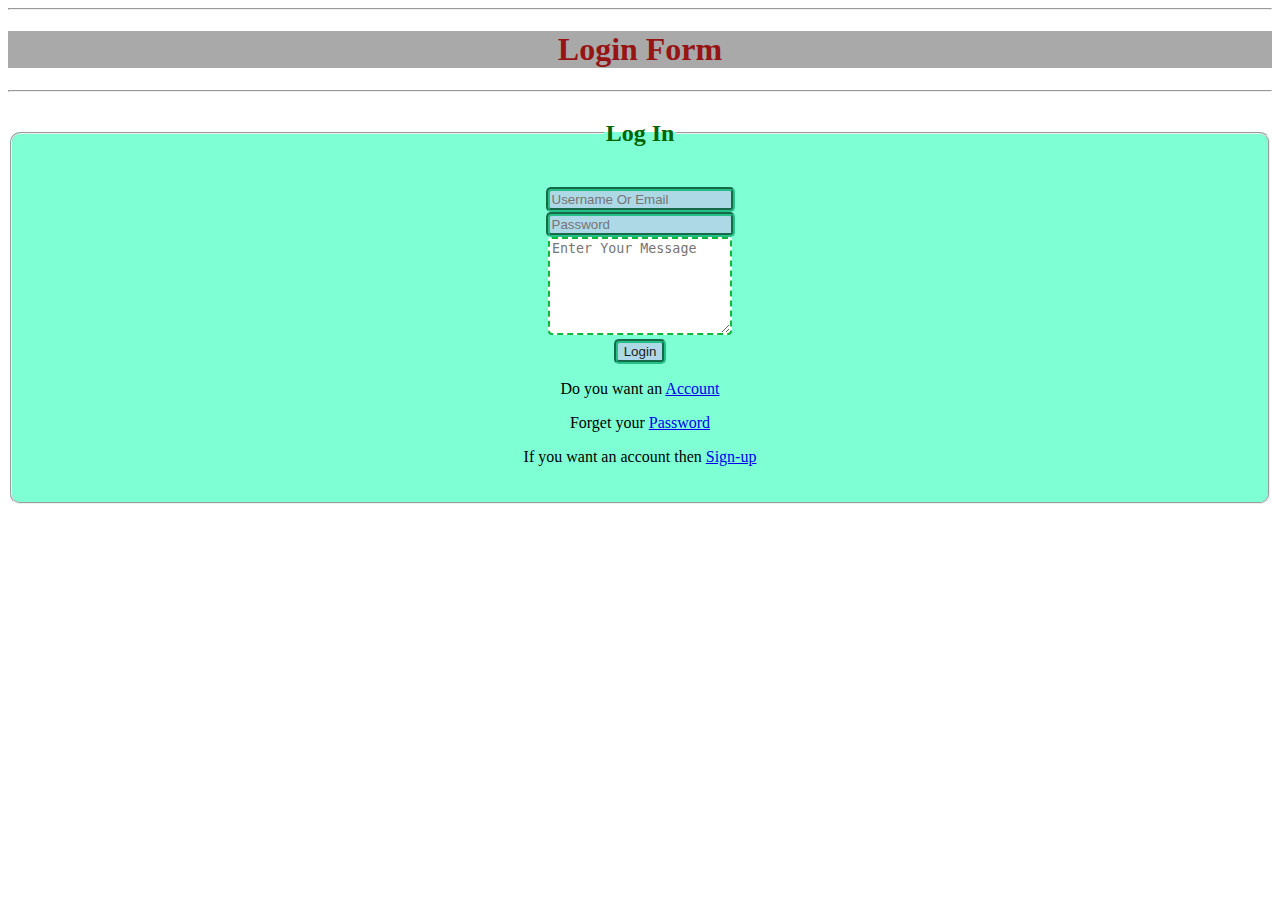
<file: index.html>
<!DOCTYPE html>
<html lang="en">
<head>
    <meta charset="UTF-8">
    <meta http-equiv="X-UA-Compatible" content="IE=edge">
    <meta name="viewport" content="width=device-width, initial-scale=1.0">
    <title>Document</title>
    <link rel="stylesheet" href="css/style.css">
</head>
<body>
    <hr>
    <h1>Login Form</h1>
    <hr>
    <form>
        <fieldset>
            <legend style="color:darkgreen"><h2>Log In</h2></legend>
    <input type="text" placeholder="Username Or Email" /><br/>
    <input type="password" placeholder="Password"/><br/>
    <textarea name="" id="" cols="20" rows="6" placeholder="Enter Your Message"></textarea><br>
    <input type="Submit" value="Login">
    </form>
    <p>Do you want an <a href="./Class-6/Resister.html">Account</a></p>
    <p>Forget your <a href="./class-6/Forget.html">Password</a></p>
    <p>If you want an account then <a href="./class-6/FormDesign.html">Sign-up</a></p>
    </body>
    </html>
    
</body>
</html>
</file>
<file: css/style.css>
h1{
    color: rgb(151, 20, 20);
    background-color: darkgrey;

text-align: center;
font-family: 'Times New Roman', Times, serif;
}
input{
    color: rgb(27, 31, 28);
    border-radius: 5px;
    border-color: rgb(37, 190, 132);
background-color: lightblue;
border-style: groove;
border-width: 4px;

}
fieldset{
    background-color: aquamarine;
    padding: 20px;
    border-radius: 10px;
}
form{
    text-align: center;
    font-family: 'Times New Roman', Times, serif;

}
textarea{
    border-radius: 4px;
    border-style: dashed;
    border-color: rgb(14, 184, 57);
    border-width: 2px;
}
</file>
